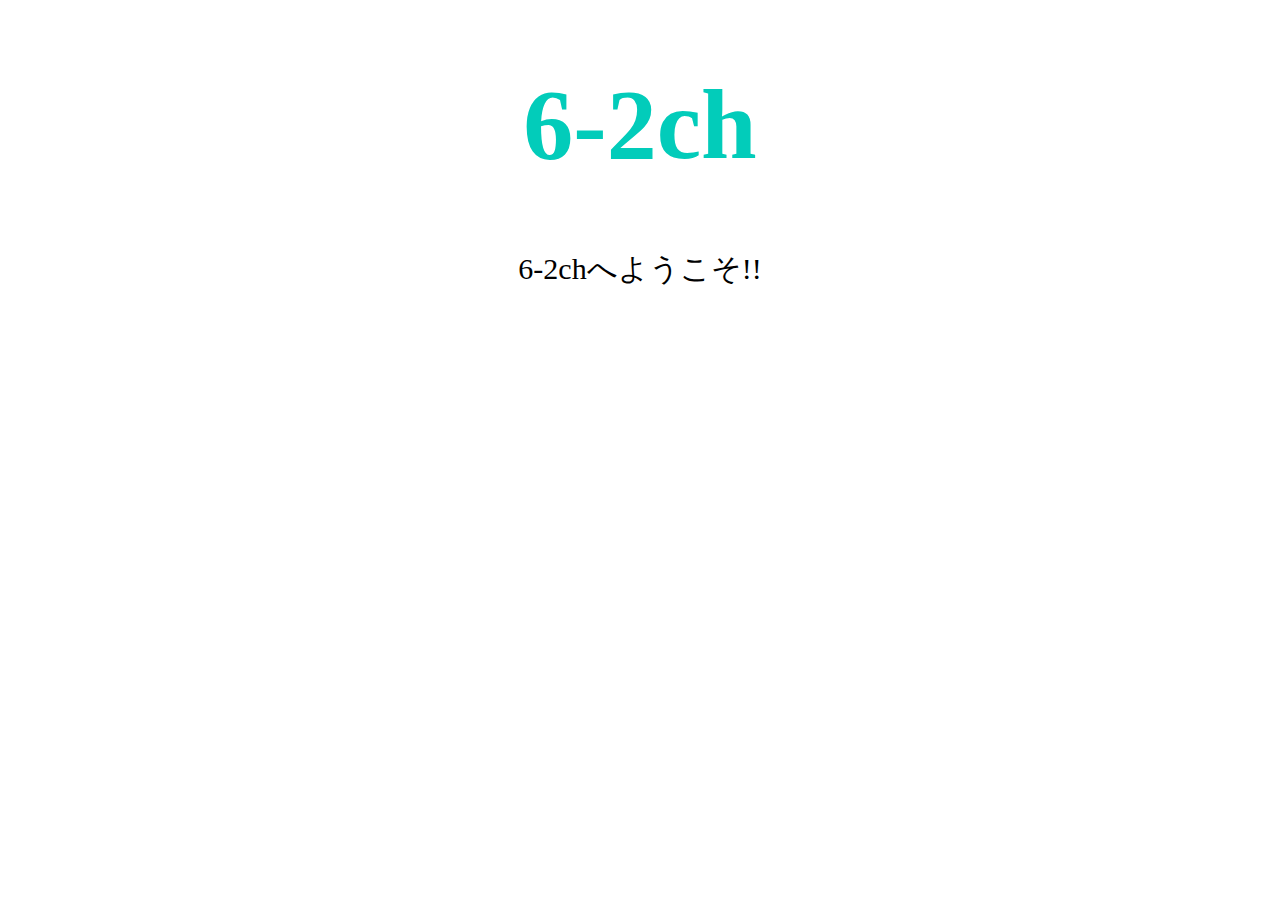
<file: index.html>
<!DOCTYPE html>
<html>
  <head>
    <meta charset="utf-8">
    <title>Progate</title>
    <link rel="stylesheet" href="stylesheet.css">
  </head>
  <body>
    <h1 class="title">6-2ch</h1>
    <p class="setumei">6-2chへようこそ!!</p>
  </body>
</html>
</file>
<file: stylesheet.css>
.title {
    color: #02ccba;
    font-size: 100px;
}

*{
    text-align: center;
}

.setumei{
    font-size: 30px;
}
.title2{
    font-size:40px;
    color:blue;
}
</file>
